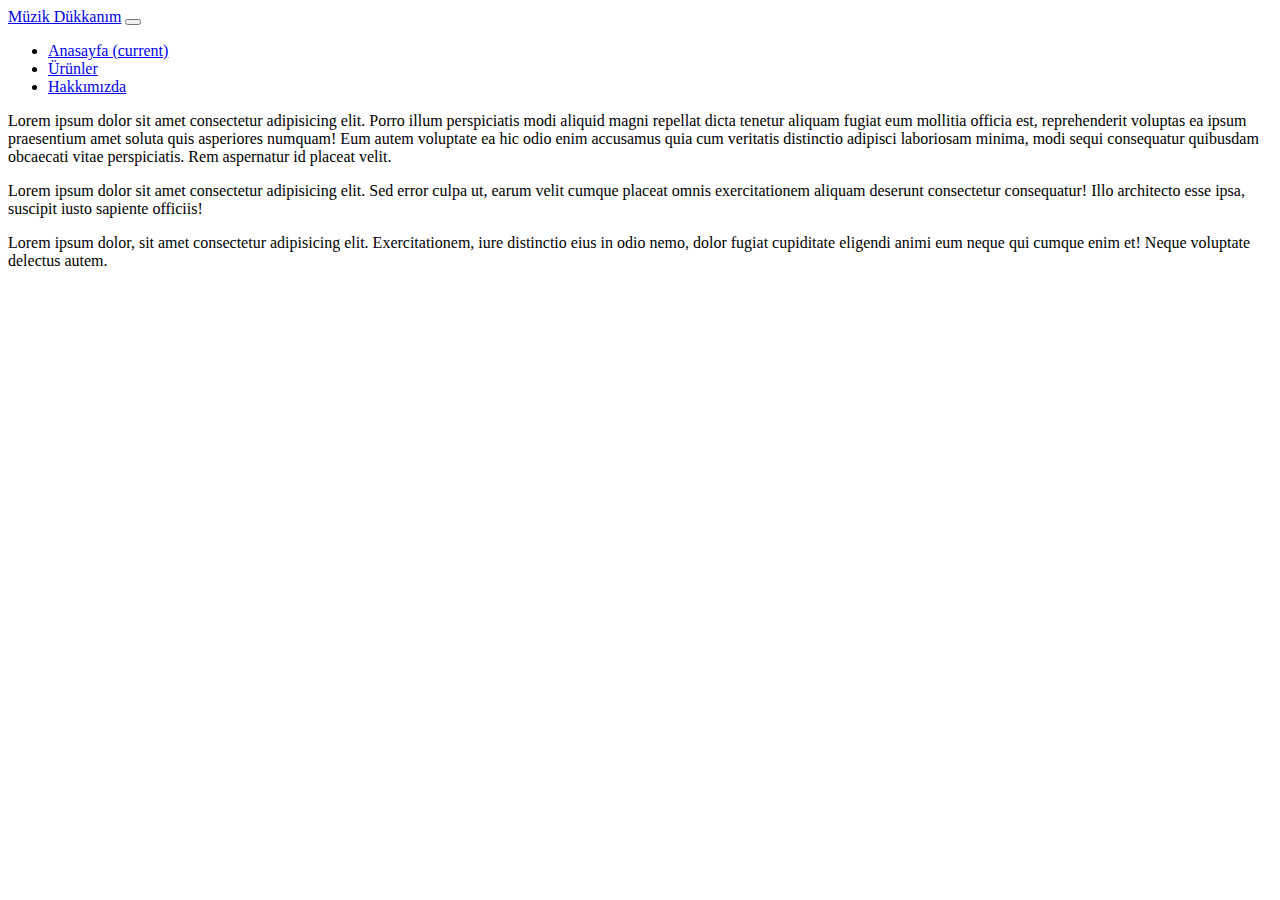
<file: about-us.html>
<!doctype html>
<html lang="en">
  <head>
    <!-- Required meta tags -->
    <meta charset="utf-8">
    <meta name="viewport" content="width=device-width, initial-scale=1, shrink-to-fit=no">

    <!-- Bootstrap CSS -->
    <link rel="stylesheet" href="https://cdn.jsdelivr.net/npm/bootstrap@4.5.3/dist/css/bootstrap.min.css" integrity="sha384-TX8t27EcRE3e/ihU7zmQxVncDAy5uIKz4rEkgIXeMed4M0jlfIDPvg6uqKI2xXr2" crossorigin="anonymous">

    <title>Hakkımızda</title>
  </head>
  <body>

    <nav class="navbar navbar-expand-lg navbar-light bg-dark">
      <a class="navbar-brand h2 text-white-50 font-weight-bolder" href="index.html">Müzik Dükkanım</a>
      <button class="navbar-toggler" type="button" data-toggle="collapse" data-target="#navbarSupportedContent" aria-controls="navbarSupportedContent" aria-expanded="false" aria-label="Toggle navigation">
        <span class="navbar-toggler-icon"></span>
      </button>
    
      <div class="collapse navbar-collapse" id="navbarSupportedContent">
        <ul class="navbar-nav mr-auto">
          <li class="nav-item active">
            <a class="nav-link text-white-50 " href="index.html">Anasayfa <span class="sr-only">(current)</span></a>
          </li>
          <li class="nav-item">
            <a class="nav-link text-white-50" href="products.html">Ürünler</a>
          <li class="nav-item">
            <a class="nav-link text-white-50" href="about-us.html">Hakkımızda</a>
      </div>
    </nav>

    <div class="container">
      <div class="jumbotron bg-white"
      <p>Lorem ipsum dolor sit amet consectetur adipisicing elit. Porro illum perspiciatis modi aliquid magni repellat dicta tenetur aliquam fugiat eum mollitia officia est, reprehenderit voluptas ea ipsum praesentium amet soluta quis asperiores numquam! Eum autem voluptate ea hic odio enim accusamus quia cum veritatis distinctio adipisci laboriosam minima, modi sequi consequatur quibusdam obcaecati vitae perspiciatis. Rem aspernatur id placeat velit.
      </p>
      <p>Lorem ipsum dolor sit amet consectetur adipisicing elit. 
        Sed error culpa ut, earum velit cumque placeat omnis exercitationem aliquam deserunt consectetur consequatur! Illo architecto esse ipsa, suscipit iusto sapiente officiis!
      </p>
      <p>
        Lorem ipsum dolor, sit amet consectetur adipisicing elit. Exercitationem, 
        iure distinctio eius in odio nemo, dolor fugiat cupiditate eligendi animi eum neque qui cumque enim et! 
        Neque voluptate delectus autem.
      </p>
    </body>
</html>
</file>
